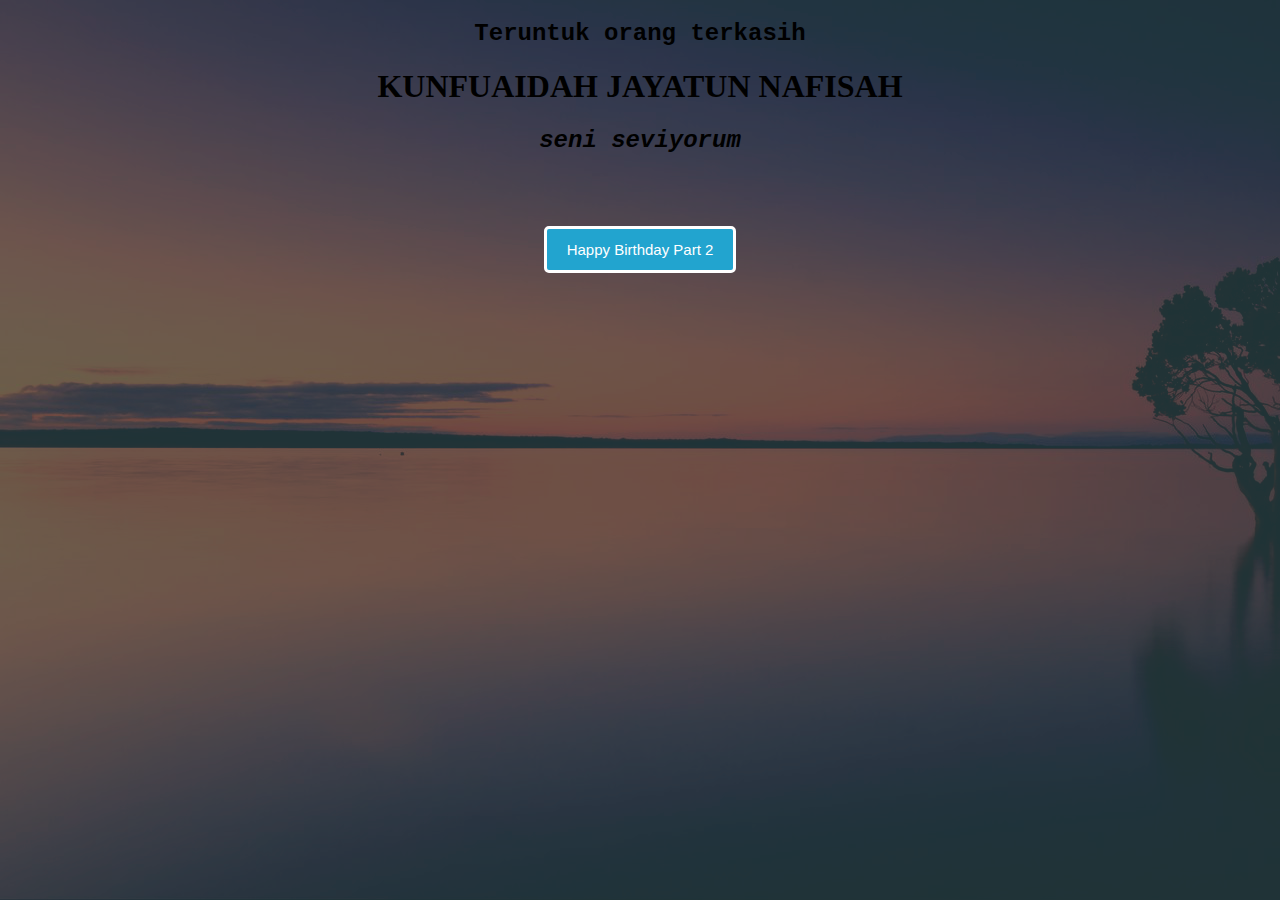
<file: index.html>
<!DOCTYPE html>
<html>
<head>
	<meta charset="utf-8">
	<meta name="viewport" content="width=device-width, initial-scale=1">
	<meta name="viewport" content="width=device-width, initial-scale=1, maximum-scale=1, user-scalable=no">
	<link rel="stylesheet" type="text/css" href="styleindex.css"> 
	<title>Seni Seviyorum</title>
</head>
<body>
	<div class="container">
		<div class="tulisan">
			<h2>Teruntuk orang terkasih</h2>
			<h1><b>KUNFUAIDAH JAYATUN NAFISAH</b></h1>
			<h2><i>seni seviyorum</i></h2>
		</div>
		<div class="apply-button">
		<a href="cdultah.html"><button>Happy Birthday Part 2</button>
    	</div>
	</div>
</body>
</html>
</file>
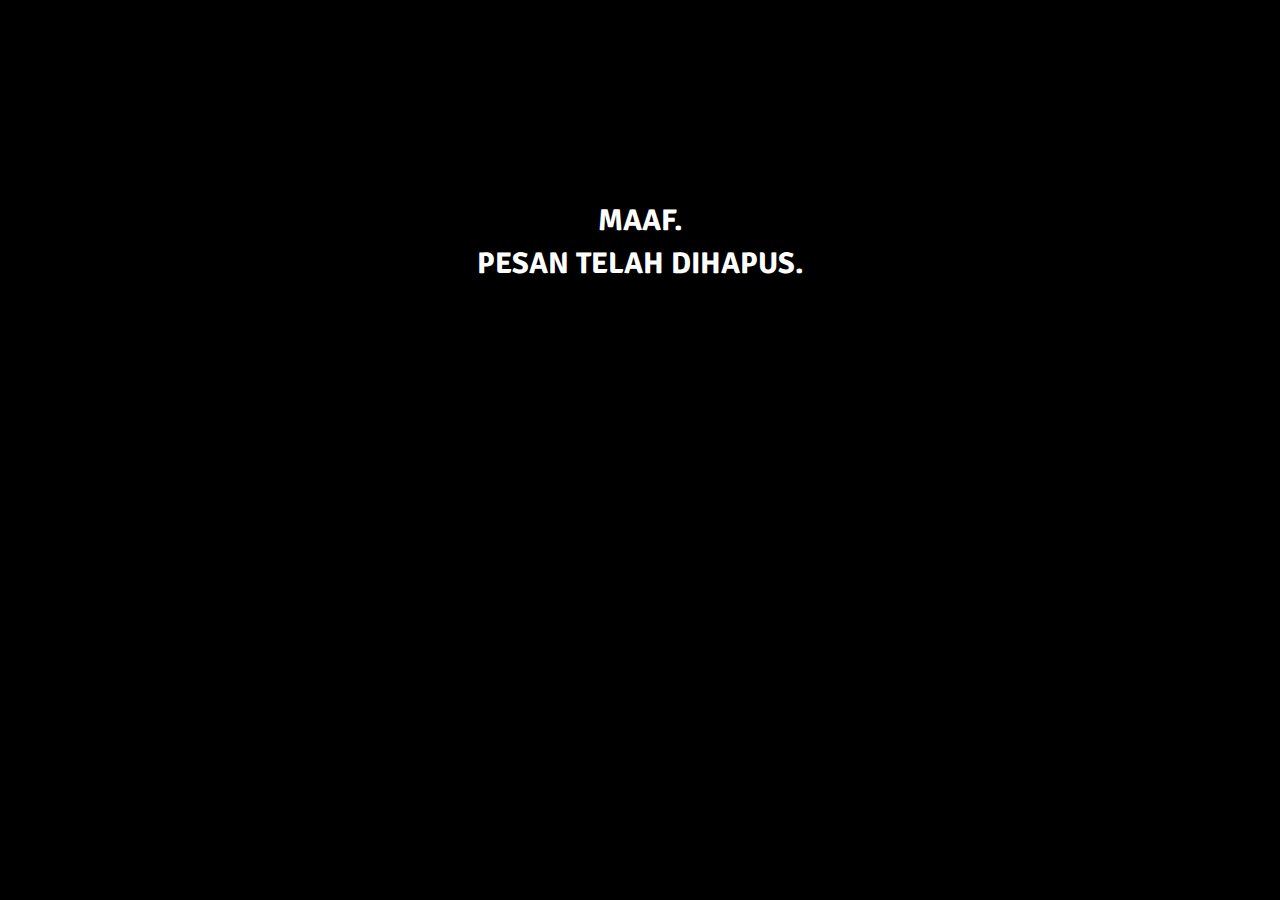
<file: ultah.html>
<!DOCTYPE html>
<!--[if lt IE 7]> <html class="ie lt-ie9 lt-ie8 lt-ie7"> <![endif]-->
<!--[if IE 7]>    <html class="ie lt-ie9 lt-ie8"> <![endif]-->
<!--[if IE 8]>    <html class="ie lt-ie9"> <![endif]-->
<!--[if gt IE 8]> <html> <![endif]-->
<!--[if !IE]><!--><html lang="en"><!-- <![endif]-->
<head>
	<title>Happy Birtday</title>
	<meta charset="UTF-8" />
	<meta name="description" content="Happy Birthday">
	<meta name="robots" content="index, follow" />
	<link rel="author" href="https://plus.google.com/u/1/+AyushSharma1/" /> 
    <meta name="keywords" content="Birthday, Happy">
    <!-- Strat of Facebook Meta -->
    <meta property="og:type" content="E-Greeting" />
    <meta property="og:image" content="favicon.ico" />
    <meta property="og:description" content="Wish you a very Happy Birthday">
    <!-- End of Facebook Meta Tags -->
	<meta name="viewport" content="width=device-width, initial-scale=1.0, user-scalable=0, minimum-scale=1.0, maximum-scale=1.0">
	<meta name="apple-mobile-web-app-capable" content="yes">
	<meta name="apple-mobile-web-app-status-bar-style" content="black">
	<meta http-equiv="X-UA-Compatible" content="IE=9; IE=8; IE=7; IE=EDGE" />
	<link rel="stylesheet" href="https://maxcdn.bootstrapcdn.com/bootstrap/3.3.1/css/bootstrap.min.css">
	<link rel="stylesheet" type="text/css" href="stylesheetultah.css">
	<link href='http://fonts.googleapis.com/css?family=Signika' rel='stylesheet' type='text/css'>
	<!-- <link href='http://fonts.googleapis.com/css?family=Nunito' rel='stylesheet' type='text/css'> -->
	<link rel="stylesheet/less" href="cake.less">
</head>

<body>
	<div class="container">
		
		<div class="row">
			
		<div class="row message">
			<div class="col-md-12">
				<p>Maaf.
				<br>Pesan telah dihapus.</p>
			</div>
		</div>
	
	</div>
</body>
</html>
</file>
<file: styleindex.css>
.tulisan {
    text-align: center;
}
h2 {
    font-family: Courier, monospace;
}
h1 {
    font-family: Georgia, serif;
}

html, body {
   margin: 0;
   padding: 0;
}

body {
    background-image: url('kb.jpg');
}

button {
    font-family: sans-serif;
    font-size: 15px;
    background: #22a4cf;
    color: white;
    border: white 3px solid;
    border-radius: 5px;
    padding: 12px 20px;
    margin-top: 10px;
}
.apply-button {
  display: flex;
  justify-content: center; /* center the element horizontally */
  margin-top: 50px; /* add spacing from the top */
}
.apply-button {
  padding: 12px 24px; /* add padding around the text */
  text-decoration: none; /* remove underline for the link */
  border-radius: 6px; /* add rounded corners for the button */
}

  *untuk layar device berukuran kecil*/
@media screen and (min-width:450px){
    h1 h2 h3 {
        font-size: 5vw;
    }

   .apply-button {
       width: 33%;
       display: flex;
       justify-content: center;
   }
}
</file>
<file: stylesheetultah.css>
body {
	/*background-color: #FFDAB9;	*/
	background-color: #000000;
	-webkit-transition:background-color linear 5s;
	-moz-transition:background-color linear 5s;
	-o-transition:background-color linear 5s;
	-ms-transition:background-color linear 5s;
	transition:background-color linear 5s;
	overflow-x:hidden;
}

.bg {
	background-color: #000000;
}
.peach {
	background-color: #000000;
	background-size: cover;
	background-position: center;
	background-repeat: no-repeat;
	height: 100%;
	margin-top: 400px;
	
}
.peach-after {
	-webkit-animation:peach_alive linear 8s infinite;
	-moz-animation:peach_alive linear 8s infinite;
	-o-animation:peach_alive linear 8s infinite;
	-ms-animation:peach_alive linear 8s infinite;
	animation:peach_alive linear 8s infinite;
}

@-webkit-keyframes peach_alive {
	0%{
		background-color: #FFDAB9;
	}
	25%{
		background-color: #FFE4B5;
	}
	50%{
		background-color: #FFDAB9;
	}
	75%{
		background-color: #FFEFD5;
	}
	100%{
		background-color: #FFDAB9;
	}
}
@-moz-keyframes peach_alive {
	0%{
		background-color: #FFDAB9;
	}
	25%{
		background-color: #FFE4B5;
	}
	50%{
		background-color: #FFDAB9;
	}
	75%{
		background-color: #FFEFD5;
	}
	100%{
		background-color: #FFDAB9;
	}
}

@-o-keyframes peach_alive {
	0%{
		background-color: #FFDAB9;
	}
	25%{
		background-color: #FFE4B5;
	}
	50%{
		background-color: #FFDAB9;
	}
	75%{
		background-color: #FFEFD5;
	}
	100%{
		background-color: #FFDAB9;
	}
}

@-ms-keyframes peach_alive {
	0%{
		background-color: #FFDAB9;
	}
	25%{
		background-color: #FFE4B5;
	}
	50%{
		background-color: #FFDAB9;
	}
	75%{
		background-color: #FFEFD5;
	}
	100%{
		background-color: #FFDAB9;
	}
}

@keyframes peach_alive {
	0%{
		background-color: #FFDAB9;
	}
	25%{
		background-color: #FFE4B5;
	}
	50%{
		background-color: #FFDAB9;
	}
	75%{
		background-color: #FFEFD5;
	}
	100%{
		background-color: #FFDAB9;
	}
}


.bulb {
	width: 50px;
	height: 50px;
	margin: auto;
	background-repeat: no-repeat no-repeat;
	background-position:center 0px;
	background-size: 50px 50px;
}

.bulb-holder {
	height: 70px;
}

.bulb-glow-yellow {
	background-image: url('bulb_yellow.png');
	-webkit-animation: bulb_glow_yellow linear 5s;
	-moz-animation: bulb_glow_yellow linear 5s;
	-o-animation: bulb_glow_yellow linear 5s;
	-ms-animation: bulb_glow_yellow linear 5s;
	animation: bulb_glow_yellow linear 5s;
}

@-webkit-keyframes bulb_glow_yellow {
	0%{
		background-image: url('bulb.png');
		opacity: 0;
	}
	50%{
		opacity: 1;
	}
	100%{
		background-image: url('bulb_yellow.png');
		opacity: 1;
	}
}
@-moz-keyframes bulb_glow_yellow {
	0%{
		background-image: url('bulb.png');
		opacity: 0;
	}
	50%{
		opacity: 1;
	}
	100%{
		background-image: url('bulb_yellow.png');
		opacity: 1;
	}
}
@-o-keyframes bulb_glow_yellow {
	0%{
		background-image: url('bulb.png');
		opacity: 0;
	}
	50%{
		opacity: 1;
	}
	100%{
		background-image: url('bulb_yellow.png');
		opacity: 1;
	}
}
@-ms-keyframes bulb_glow_yellow {
	0%{
		background-image: url('bulb.png');
		opacity: 0;
	}
	50%{
		opacity: 1;
	}
	100%{
		background-image: url('bulb_yellow.png');
		opacity: 1;
	}
}
@keyframes bulb_glow_yellow {
	0%{
		background-image: url('bulb.png');
		opacity: 0;
	}
	50%{
		opacity: 1;
	}
	100%{
		background-image: url('bulb_yellow.png');
		opacity: 1;
	}
}

.bulb-glow-red {
	background-image: url('bulb_red.png');
	-webkit-animation: bulb_glow_red linear 5s;
	-moz-animation: bulb_glow_red linear 5s;
	-o-animation: bulb_glow_red linear 5s;
	-ms-animation: bulb_glow_red linear 5s;
	animation: bulb_glow_red linear 5s;
}

@-webkit-keyframes bulb_glow_red {
	0%{
		background-image: url('bulb.png');
		opacity: 0;
	}
	50%{
		opacity: 1;
	}
	100%{
		background-image: url('bulb_red.png');
		opacity: 1;
	}
}
@-moz-keyframes bulb_glow_red {
	0%{
		background-image: url('bulb.png');
		opacity: 0;
	}
	50%{
		opacity: 1;
	}
	100%{
		background-image: url('bulb_red.png');
		opacity: 1;
	}
}
@-o-keyframes bulb_glow_red {
	0%{
		background-image: url('bulb.png');
		opacity: 0;
	}
	50%{
		opacity: 1;
	}
	100%{
		background-image: url('bulb_red.png');
		opacity: 1;
	}
}
@-ms-keyframes bulb_glow_red {
	0%{
		background-image: url('bulb.png');
		opacity: 0;
	}
	50%{
		opacity: 1;
	}
	100%{
		background-image: url('bulb_red.png');
		opacity: 1;
	}
}
@keyframes bulb_glow_red {
	0%{
		background-image: url('bulb.png');
		opacity: 0;
	}
	50%{
		opacity: 1;
	}
	100%{
		background-image: url('bulb_red.png');
		opacity: 1;
	}
}
.bulb-glow-blue {
	background-image: url('bulb_blue.png');
	-webkit-animation: bulb_glow_blue linear 5s;
	-moz-animation: bulb_glow_blue linear 5s;
	-o-animation: bulb_glow_blue linear 5s;
	-ms-animation: bulb_glow_blue linear 5s;
	animation: bulb_glow_blue linear 5s;
}

@-webkit-keyframes bulb_glow_blue {
	0%{
		background-image: url('bulb.png');
		opacity: 0;
	}
	50%{
		opacity: 1;
	}
	100%{
		background-image: url('bulb_blue.png');
		opacity: 1;
	}
}
@-moz-keyframes bulb_glow_blue {
	0%{
		background-image: url('bulb.png');
		opacity: 0;
	}
	50%{
		opacity: 1;
	}
	100%{
		background-image: url('bulb_blue.png');
		opacity: 1;
	}
}
@-o-keyframes bulb_glow_blue {
	0%{
		background-image: url('bulb.png');
		opacity: 0;
	}
	50%{
		opacity: 1;
	}
	100%{
		background-image: url('bulb_blue.png');
		opacity: 1;
	}
}
@-ms-keyframes bulb_glow_blue {
	0%{
		background-image: url('bulb.png');
		opacity: 0;
	}
	50%{
		opacity: 1;
	}
	100%{
		background-image: url('bulb_blue.png');
		opacity: 1;
	}
}
@keyframes bulb_glow_blue {
	0%{
		background-image: url('bulb.png');
		opacity: 0;
	}
	50%{
		opacity: 1;
	}
	100%{
		background-image: url('bulb_blue.png');
		opacity: 1;
	}
}

.bulb-glow-green {
	background-image: url('bulb_green.png');
	-webkit-animation: bulb_glow_green linear 5s;
	-moz-animation: bulb_glow_green linear 5s;
	-o-animation: bulb_glow_green linear 5s;
	-ms-animation: bulb_glow_green linear 5s;
	animation: bulb_glow_green linear 5s;
}

@-webkit-keyframes bulb_glow_green {
	0%{
		background-image: url('bulb.png');
		opacity: 0;
	}
	50%{
		opacity: 1;
	}
	100%{
		background-image: url('bulb_green.png');
		opacity: 1;
	}
}
@-moz-keyframes bulb_glow_green {
	0%{
		background-image: url('bulb.png');
		opacity: 0;
	}
	50%{
		opacity: 1;
	}
	100%{
		background-image: url('bulb_green.png');
		opacity: 1;
	}
}
@-o-keyframes bulb_glow_green {
	0%{
		background-image: url('bulb.png');
		opacity: 0;
	}
	50%{
		opacity: 1;
	}
	100%{
		background-image: url('bulb_green.png');
		opacity: 1;
	}
}
@-ms-keyframes bulb_glow_green {
	0%{
		background-image: url('bulb.png');
		opacity: 0;
	}
	50%{
		opacity: 1;
	}
	100%{
		background-image: url('bulb_green.png');
		opacity: 1;
	}
}
@keyframes bulb_glow_green {
	0%{
		background-image: url('bulb.png');
		opacity: 0;
	}
	50%{
		opacity: 1;
	}
	100%{
		background-image: url('bulb_green.png');
		opacity: 1;
	}
}

.bulb-glow-pink {
	background-image: url('bulb_pink.png');
	-webkit-animation: bulb_glow_pink linear 5s;
	-moz-animation: bulb_glow_pink linear 5s;
	-o-animation: bulb_glow_pink linear 5s;
	-ms-animation: bulb_glow_pink linear 5s;
	animation: bulb_glow_pink linear 5s;
}

@-webkit-keyframes bulb_glow_pink {
	0%{
		background-image: url('bulb.png');
		opacity: 0;
	}
	50%{
		opacity: 1;
	}
	100%{
		background-image: url('bulb_pink.png');
		opacity: 1;
	}
}
@-moz-keyframes bulb_glow_pink {
	0%{
		background-image: url('bulb.png');
		opacity: 0;
	}
	50%{
		opacity: 1;
	}
	100%{
		background-image: url('bulb_pink.png');
		opacity: 1;
	}
}
@-o-keyframes bulb_glow_pink {
	0%{
		background-image: url('bulb.png');
		opacity: 0;
	}
	50%{
		opacity: 1;
	}
	100%{
		background-image: url('bulb_pink.png');
		opacity: 1;
	}
}
@-ms-keyframes bulb_glow_pink {
	0%{
		background-image: url('bulb.png');
		opacity: 0;
	}
	50%{
		opacity: 1;
	}
	100%{
		background-image: url('bulb_pink.png');
		opacity: 1;
	}
}
@keyframes bulb_glow_pink {
	0%{
		background-image: url('bulb.png');
		opacity: 0;
	}
	50%{
		opacity: 1;
	}
	100%{
		background-image: url('bulb_pink.png');
		opacity: 1;
	}
}

.bulb-glow-orange {
	background-image: url('bulb_orange.png');
	-webkit-animation: bulb_glow_orange linear 5s;
	-moz-animation: bulb_glow_orange linear 5s;
	-o-animation: bulb_glow_orange linear 5s;
	-ms-animation: bulb_glow_orange linear 5s;
	animation: bulb_glow_orange linear 5s;
}

@-webkit-keyframes bulb_glow_orange {
	0%{
		background-image: url('bulb.png');
		opacity: 0;
	}
	50%{
		opacity: 1;
	}
	100%{
		background-image: url('bulb_orange.png');
		opacity: 1;
	}
}
@-moz-keyframes bulb_glow_orange {
	0%{
		background-image: url('bulb.png');
		opacity: 0;
	}
	50%{
		opacity: 1;
	}
	100%{
		background-image: url('bulb_orange.png');
		opacity: 1;
	}
}
@-o-keyframes bulb_glow_orange {
	0%{
		background-image: url('bulb.png');
		opacity: 0;
	}
	50%{
		opacity: 1;
	}
	100%{
		background-image: url('bulb_orange.png');
		opacity: 1;
	}
}
@-ms-keyframes bulb_glow_orange {
	0%{
		background-image: url('bulb.png');
		opacity: 0;
	}
	50%{
		opacity: 1;
	}
	100%{
		background-image: url('bulb_orange.png');
		opacity: 1;
	}
}
@keyframes bulb_glow_orange {
	0%{
		background-image: url('bulb.png');
		opacity: 0;
	}
	50%{
		opacity: 1;
	}
	100%{
		background-image: url('bulb_orange.png');
		opacity: 1;
	}
}


/*after music*/
.bulb-glow-yellow-after {
	background-image: url('bulb_yellow.png');
	-webkit-animation: bulb_glow_yellow_after linear 1s infinite;
	-moz-animation: bulb_glow_yellow_after linear 1s infinite;
	-o-animation: bulb_glow_yellow_after linear 1s infinite;
	-ms-animation: bulb_glow_yellow_after linear 1s infinite;
	animation: bulb_glow_yellow_after linear 1s infinite;
}

@-webkit-keyframes bulb_glow_yellow_after {
	0%{
		background-image: url('bulb.png');
	}
	50%{
		background-image: url('bulb_yellow.png');
	}
	100%{
		background-image: url('bulb.png');
	}
}
@-moz-keyframes bulb_glow_yellow_after {
	0%{
		background-image: url('bulb.png');
	}
	50%{
		background-image: url('bulb_yellow.png');
	}
	100%{
		background-image: url('bulb.png');
	}
}
@-o-keyframes bulb_glow_yellow_after {
	0%{
		background-image: url('bulb.png');
	}
	50%{
		background-image: url('bulb_yellow.png');
	}
	100%{
		background-image: url('bulb.png');
	}
}
@-ms-keyframes bulb_glow_yellow_after {
	0%{
		background-image: url('bulb.png');
	}
	50%{
		background-image: url('bulb_yellow.png');
	}
	100%{
		background-image: url('bulb.png');
	}
}
@keyframes bulb_glow_yellow_after {
	0%{
		background-image: url('bulb.png');
	}
	50%{
		background-image: url('bulb_yellow.png');
	}
	100%{
		background-image: url('bulb.png');
	}
}

.bulb-glow-red-after {
	background-image: url('bulb_red.png');
	-webkit-animation: bulb_glow_red_after linear 1.2s infinite;
	-moz-animation: bulb_glow_red_after linear 1.2s infinite;
	-o-animation: bulb_glow_red_after linear 1.2s infinite;
	-ms-animation: bulb_glow_red_after linear 1.2s infinite;
	animation: bulb_glow_red_after linear 1.2s infinite;
}

@-webkit-keyframes bulb_glow_red_after {
	0%{
		background-image: url('bulb.png');
	}
	50%{
		background-image: url('bulb_red.png');
	}
	100%{
		background-image: url('bulb.png');
	}
}
@-moz-keyframes bulb_glow_red_after {
	0%{
		background-image: url('bulb.png');
	}
	50%{
		background-image: url('bulb_red.png');
	}
	100%{
		background-image: url('bulb.png');
	}
}
@-o-keyframes bulb_glow_red_after {
	0%{
		background-image: url('bulb.png');
	}
	50%{
		background-image: url('bulb_red.png');
	}
	100%{
		background-image: url('bulb.png');
	}
}
@-ms-keyframes bulb_glow_red_after {
	0%{
		background-image: url('bulb.png');
	}
	50%{
		background-image: url('bulb_red.png');
	}
	100%{
		background-image: url('bulb.png');
	}
}
@keyframes bulb_glow_red_after {
	0%{
		background-image: url('bulb.png');
	}
	50%{
		background-image: url('bulb_red.png');
	}
	100%{
		background-image: url('bulb.png');
	}
}

.bulb-glow-blue-after {
	background-image: url('bulb_blue.png');
	-webkit-animation: bulb_glow_blue_after linear 1.4s infinite;
	-moz-animation: bulb_glow_blue_after linear 1.4s infinite;
	-o-animation: bulb_glow_blue_after linear 1.4s infinite;
	-ms-animation: bulb_glow_blue_after linear 1.4s infinite;
	animation: bulb_glow_blue_after linear 1.4s infinite;
}

@-webkit-keyframes bulb_glow_blue_after {
	0%{
		background-image: url('bulb.png');
	}
	50%{
		background-image: url('bulb_blue.png');
	}
	100%{
		background-image: url('bulb.png');
	}
}
@-moz-keyframes bulb_glow_blue_after {
	0%{
		background-image: url('bulb.png');
	}
	50%{
		background-image: url('bulb_blue.png');
	}
	100%{
		background-image: url('bulb.png');
	}
}
@-o-keyframes bulb_glow_blue_after {
	0%{
		background-image: url('bulb.png');
	}
	50%{
		background-image: url('bulb_blue.png');
	}
	100%{
		background-image: url('bulb.png');
	}
}
@-ms-keyframes bulb_glow_blue_after {
	0%{
		background-image: url('bulb.png');
	}
	50%{
		background-image: url('bulb_blue.png');
	}
	100%{
		background-image: url('bulb.png');
	}
}
@keyframes bulb_glow_blue_after {
	0%{
		background-image: url('bulb.png');
	}
	50%{
		background-image: url('bulb_blue.png');
	}
	100%{
		background-image: url('bulb.png');
	}
}
.bulb-glow-green-after {
	background-image: url('bulb_green.png');
	-webkit-animation: bulb_glow_green_after linear 1.8s infinite;
	-moz-animation: bulb_glow_green_after linear 1.8s infinite;
	-o-animation: bulb_glow_green_after linear 1.8s infinite;
	-ms-animation: bulb_glow_green_after linear 1.8s infinite;
	animation: bulb_glow_green_after linear 1.8s infinite;
}

@-webkit-keyframes bulb_glow_green_after {
	0%{
		background-image: url('bulb.png');
	}
	50%{
		background-image: url('bulb_green.png');
	}
	100%{
		background-image: url('bulb.png');
	}
}

@-moz-keyframes bulb_glow_green_after {
	0%{
		background-image: url('bulb.png');
	}
	50%{
		background-image: url('bulb_green.png');
	}
	100%{
		background-image: url('bulb.png');
	}
}
@-o-keyframes bulb_glow_green_after {
	0%{
		background-image: url('bulb.png');
	}
	50%{
		background-image: url('bulb_green.png');
	}
	100%{
		background-image: url('bulb.png');
	}
}
@-ms-keyframes bulb_glow_green_after {
	0%{
		background-image: url('bulb.png');
	}
	50%{
		background-image: url('bulb_green.png');
	}
	100%{
		background-image: url('bulb.png');
	}
}
@keyframes bulb_glow_green_after {
	0%{
		background-image: url('bulb.png');
	}
	50%{
		background-image: url('bulb_green.png');
	}
	100%{
		background-image: url('bulb.png');
	}
}
.bulb-glow-pink-after {
	background-image: url('bulb_pink.png');
	-webkit-animation: bulb_glow_pink_after linear 2s infinite;
	-moz-animation: bulb_glow_pink_after linear 2s infinite;
	-o-animation: bulb_glow_pink_after linear 2s infinite;
	-ms-animation: bulb_glow_pink_after linear 2s infinite;
	animation: bulb_glow_pink_after linear 2s infinite;
}

@-webkit-keyframes bulb_glow_pink_after {
	0%{
		background-image: url('bulb.png');
	}
	50%{
		background-image: url('bulb_pink.png');
	}
	100%{
		background-image: url('bulb.png');
	}
}
@-moz-keyframes bulb_glow_pink_after {
	0%{
		background-image: url('bulb.png');
	}
	50%{
		background-image: url('bulb_pink.png');
	}
	100%{
		background-image: url('bulb.png');
	}
}
@-o-keyframes bulb_glow_pink_after {
	0%{
		background-image: url('bulb.png');
	}
	50%{
		background-image: url('bulb_pink.png');
	}
	100%{
		background-image: url('bulb.png');
	}
}
@-ms-keyframes bulb_glow_pink_after {
	0%{
		background-image: url('bulb.png');
	}
	50%{
		background-image: url('bulb_pink.png');
	}
	100%{
		background-image: url('bulb.png');
	}
}
@keyframes bulb_glow_pink_after {
	0%{
		background-image: url('bulb.png');
	}
	50%{
		background-image: url('bulb_pink.png');
	}
	100%{
		background-image: url('bulb.png');
	}
}
.bulb-glow-orange-after {
	background-image: url('bulb_orange.png');
	-webkit-animation: bulb_glow_orange_after linear 2.2s infinite;
	-moz-animation: bulb_glow_orange_after linear 2.2s infinite;
	-o-animation: bulb_glow_orange_after linear 2.2s infinite;
	-ms-animation: bulb_glow_orange_after linear 2.2s infinite;
	animation: bulb_glow_orange_after linear 2.2s infinite;
}

@-webkit-keyframes bulb_glow_orange_after {
	0%{
		background-image: url('bulb.png');
	}
	50%{
		background-image: url('bulb_orange.png');
	}
	100%{
		background-image: url('bulb.png');
	}
}
@-moz-keyframes bulb_glow_orange_after {
	0%{
		background-image: url('bulb.png');
	}
	50%{
		background-image: url('bulb_orange.png');
	}
	100%{
		background-image: url('bulb.png');
	}
}
@-o-keyframes bulb_glow_orange_after {
	0%{
		background-image: url('bulb.png');
	}
	50%{
		background-image: url('bulb_orange.png');
	}
	100%{
		background-image: url('bulb.png');
	}
}
@-ms-keyframes bulb_glow_orange_after {
	0%{
		background-image: url('bulb.png');
	}
	50%{
		background-image: url('bulb_orange.png');
	}
	100%{
		background-image: url('bulb.png');
	}
}
@keyframes bulb_glow_orange_after {
	0%{
		background-image: url('bulb.png');
	}
	50%{
		background-image: url('bulb_orange.png');
	}
	100%{
		background-image: url('bulb.png');
	}
}
audio {
	display: none;
}

.bannar {
	max-width: 100%;
	-webkit-transform:translate(0px,-500px);
	-moz-transform:translate(0px,-500px);
	-o-transform:translate(0px,-500px);
	-ms-transform:translate(0px,-500px);
	transform:translate(0px,-500px);

}
.bannar-come {
	-webkit-animation: bannar_come linear 6s;
	-webkit-transform:translate(0px,0px);
	-moz-animation: bannar_come linear 6s;
	-moz-transform:translate(0px,0px);
	-o-animation: bannar_come linear 6s;
	-o-transform:translate(0px,0px);
	-ms-animation: bannar_come linear 6s;
	-ms-transform:translate(0px,0px);
	animation: bannar_come linear 6s;
	transform:translate(0px,0px);
}
@-webkit-keyframes bannar_come {
	0%{
		-webkit-transform:translate(0px,-1000px);
	}
	33%{
		-webkit-transform:translate(0px,0px);
		-webkit-transform:rotate(10deg);
		/*-webkit-transform:scale(1.5);*/
	}
	66% {
		-webkit-transform:translate(0px,100px);
		-webkit-transform:rotate(-10deg);
	}
	100% {
		-webkit-transform:translate(0px,0px);
	}
}
@-moz-keyframes bannar_come {
	0%{
		-moz-transform:translate(0px,-1000px);
	}
	33%{
		-moz-transform:translate(0px,0px);
		-moz-transform:rotate(10deg);
		/*-webkit-transform:scale(1.5);*/
	}
	66% {
		-moz-transform:translate(0px,100px);
		-moz-transform:rotate(-10deg);
	}
	100% {
		-moz-transform:translate(0px,0px);
	}
}
@-o-keyframes bannar_come {
	0%{
		-o-transform:translate(0px,-1000px);
	}
	33%{
		-o-transform:translate(0px,0px);
		-o-transform:rotate(10deg);
		/*-webkit-transform:scale(1.5);*/
	}
	66% {
		-o-transform:translate(0px,100px);
		-o-transform:rotate(-10deg);
	}
	100% {
		-o-transform:translate(0px,0px);
	}
}
@-ms-keyframes bannar_come {
	0%{
		-ms-transform:translate(0px,-1000px);
	}
	33%{
		-ms-transform:translate(0px,0px);
		-ms-transform:rotate(10deg);
		/*-webkit-transform:scale(1.5);*/
	}
	66% {
		-ms-transform:translate(0px,100px);
		-ms-transform:rotate(-10deg);
	}
	100% {
		-ms-transform:translate(0px,0px);
	}
}o
@keyframes bannar_come {
	0%{
		transform:translate(0px,-1000px);
	}
	33%{
		transform:translate(0px,0px);
		transform:rotate(10deg);
		/*-webkit-transform:scale(1.5);*/
	}
	66% {
		transform:translate(0px,100px);
		transform:rotate(-10deg);
	}
	100% {
		transform:translate(0px,0px);
	}
}

.balloons {
	position: fixed;
	bottom: -200px;
	opacity: 0.6;
	z-index: 99;
	width: 100px;
	height: 183px;
	background-repeat: no-repeat no-repeat;
	background-size: 100px 183px;
}
.balloons h2 {
	text-transform: uppercase;
	font-family: 'Signika', sans-serif;
	font-size: 50px;
	color: #BF4136;
	text-shadow: 5px 5px 5px #FFF;
	display: none;
}
#b1,#b11 {
	background-image: url('b1.png');
}
#b2,#b22 {
	background-image: url('b2.png');
}
#b3,#b33 {
	background-image: url('b3.png');
}
#b4,#b44{
	background-image: url('b4.png');
}
#b5,#b55{
	background-image: url('b5.png');
}
#b6,#b66{
	background-image: url('b6.png');
}
#b7,#b77{
	background-image: url('b7.png');
}
.balloons-rotate-behaviour-one {
	-webkit-animation: balloons_rotate_one linear 10s infinite;
	-webkit-transform: rotate(30deg);
	-moz-animation: balloons_rotate_one linear 10s infinite;
	-moz-transform: rotate(30deg);
	-o-animation: balloons_rotate_one linear 10s infinite;
	-o-transform: rotate(30deg);
	-ms-animation: balloons_rotate_one linear 10s infinite;
	-ms-transform: rotate(30deg);
	animation: balloons_rotate_one linear 10s infinite;
	transform: rotate(30deg);
}
@-webkit-keyframes balloons_rotate_one {
	0% {
		-webkit-transform: rotate(30deg);
	}
	50% {
		-webkit-transform: rotate(-30deg);
	}
	100% {
		-webkit-transform: rotate(30deg);
	}
}
@-moz-keyframes balloons_rotate_one {
	0% {
		-moz-transform: rotate(30deg);
	}
	50% {
		-moz-transform: rotate(-30deg);
	}
	100% {
		-moz-transform: rotate(30deg);
	}
}
@-o-keyframes balloons_rotate_one {
	0% {
		-o-transform: rotate(30deg);
	}
	50% {
		-o-transform: rotate(-30deg);
	}
	100% {
		-o-transform: rotate(30deg);
	}
}
@-ms-keyframes balloons_rotate_one {
	0% {
		-ms-transform: rotate(30deg);
	}
	50% {
		-ms-transform: rotate(-30deg);
	}
	100% {
		-ms-transform: rotate(30deg);
	}
}
@keyframes balloons_rotate_one {
	0% {
		transform: rotate(30deg);
	}
	50% {
		transform: rotate(-30deg);
	}
	100% {
		transform: rotate(30deg);
	}
}
.balloons-rotate-behaviour-two {
	-webkit-animation: balloons_rotate_two linear 10s infinite;
	-webkit-transform: rotate(-20deg);
	-moz-animation: balloons_rotate_two linear 10s infinite;
	-moz-transform: rotate(-20deg);
	-o-animation: balloons_rotate_two linear 10s infinite;
	-o-transform: rotate(-20deg);
	-ms-animation: balloons_rotate_two linear 10s infinite;
	-ms-transform: rotate(-20deg);
	animation: balloons_rotate_two linear 10s infinite;
	transform: rotate(-20deg);
}
@-webkit-keyframes balloons_rotate_two {
	0% {
		-webkit-transform: rotate(-20deg);
	}
	50% {
		-webkit-transform: rotate(20deg);
	}
	100% {
		-webkit-transform: rotate(-20deg);
	}
}
@-moz-keyframes balloons_rotate_two {
	0% {
		-moz-transform: rotate(-20deg);
	}
	50% {
		-moz-transform: rotate(20deg);
	}
	100% {
		-moz-transform: rotate(-20deg);
	}
}
@-o-keyframes balloons_rotate_two {
	0% {
		-o-transform: rotate(-20deg);
	}
	50% {
		-o-transform: rotate(20deg);
	}
	100% {
		-o-transform: rotate(-20deg);
	}
}
@-ms-keyframes balloons_rotate_two {
	0% {
		-ms-transform: rotate(-20deg);
	}
	50% {
		-ms-transform: rotate(20deg);
	}
	100% {
		-ms-transform: rotate(-20deg);
	}
}
@keyframes balloons_rotate_two {
	0% {
		transform: rotate(-20deg);
	}
	50% {
		transform: rotate(20deg);
	}
	100% {
		transform: rotate(-20deg);
	}
}

.balloon-border{
	position: fixed;
	top:100%;
	opacity: 0.5;
	z-index: 9999;
}
.control-panel {
	position: fixed;
	bottom: 0;
	padding:10px 0px 10px 0px;
}


.cake-cover {
	margin-top: 50px;
}
.message {
	margin-top: 200px;
	
}
p {
	font-family: 'Signika', sans-serif;
	font-size: 30px;
	text-transform: uppercase;
	color: #ffffff;
	font-weight: bold;
	text-align: center;
}

.btn-primary {
        border-color: #466baf;
        padding: 10px;
        text-transform: uppercase;
        font-family: 'Signika', sans-serif;
        font-weight: 700;
        color: #fff;
        background-color: #466baf;
}
    .btn-primary:hover,
    .btn-primary:focus,
    .btn-primary:active,
    .btn-primary.active,
    .open .dropdown-toggle.btn-primary {
        border-color: #fff;
        color: #fff;
        background-color: #466baf;
    }



    /*controlling tablet width*/
    /*@media only screen and (max-width: 720px){
    	.container {
    		-webkit-transform: scale(0.9);
    	}
    }*/
</file>
